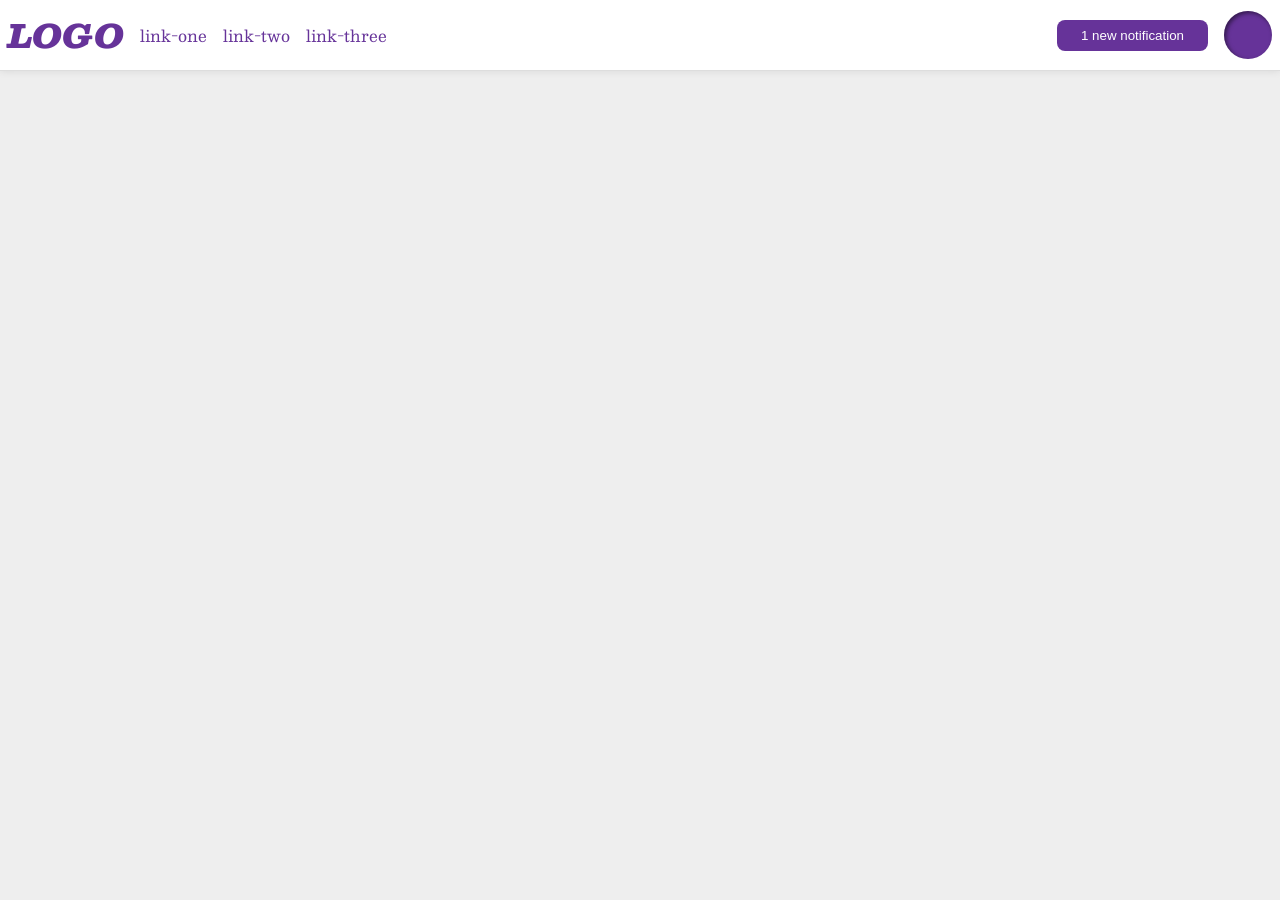
<file: foundations/flex/03-flex-header-2/index.html>
<!DOCTYPE html>
<html lang="en">
  <head>
    <meta charset="UTF-8">
    <meta http-equiv="X-UA-Compatible" content="IE=edge">
    <meta name="viewport" content="width=device-width, initial-scale=1.0">
    <title>Flex Header 2</title>
    <link rel="stylesheet" href="style.css">
  </head>
  <body>
    <div class="header">
      <div class="container-1">
              <div class="logo">
        LOGO
      </div>
      <ul class="links">
        <li><a href="https://google.com">link-one</a></li>
        <li><a href="https://google.com">link-two</a></li>
        <li><a href="https://google.com">link-three</a></li>
      </ul>
      </div>
      <div class="container-2">
              <button class="notifications">
        1 new notification
      </button>
      <div class="profile-image"></div>
      </div>

    </div>
  </body>
</html>
</file>
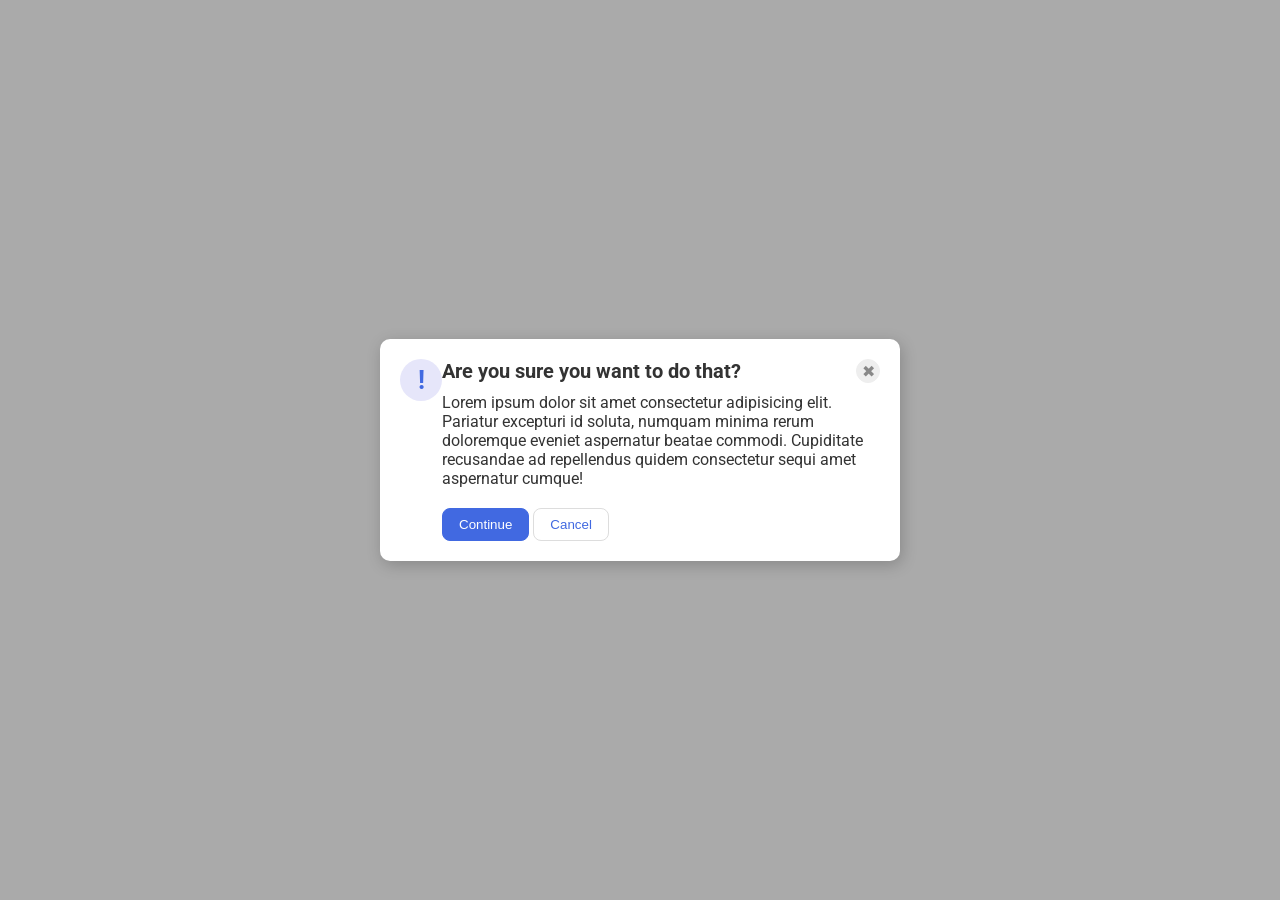
<file: foundations/flex/05-flex-modal/index.html>
<!DOCTYPE html>
<html lang="en">
  <head>
    <meta charset="UTF-8">
    <meta http-equiv="X-UA-Compatible" content="IE=edge">
    <meta name="viewport" content="width=device-width, initial-scale=1.0">
    <link rel="stylesheet" href="style.css">
    <title>Modal</title>
  </head>
  <body>
    <div class="modal">
      <div class="icon">!</div>
      <div class="container">

      <div class="container-1">
      <div class="header">Are you sure you want to do that?</div>
      <button class="close-button">✖</button>
      </div>

      <div class="text">Lorem ipsum dolor sit amet consectetur adipisicing elit. Pariatur excepturi id soluta, numquam minima rerum doloremque eveniet aspernatur beatae commodi. Cupiditate recusandae ad repellendus quidem consectetur sequi amet aspernatur cumque!</div>
      <button class="continue">Continue</button>
      <button class="cancel">Cancel</button>        
      </div>

    </div>
  </body>
</html>
</file>
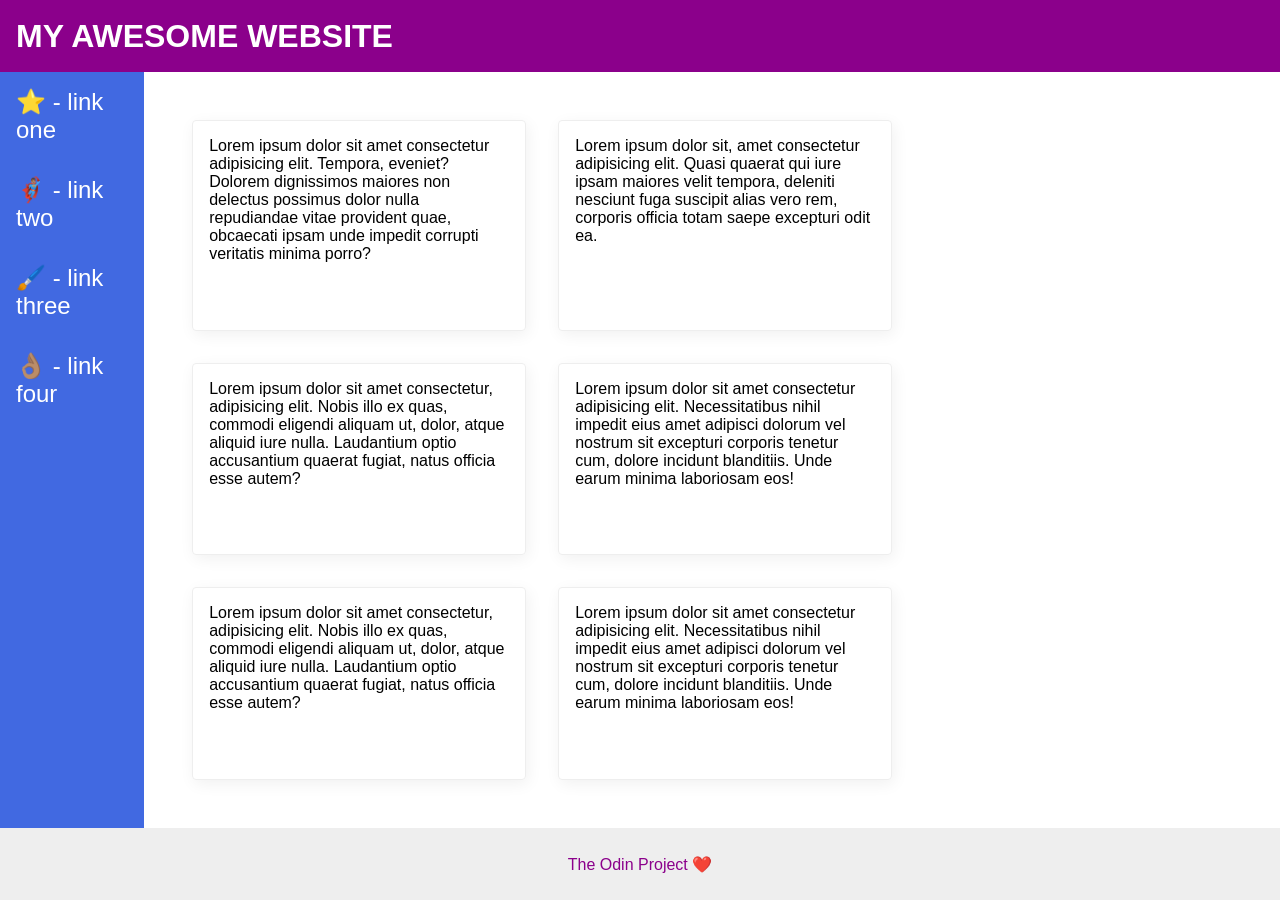
<file: foundations/flex/07-flex-layout-2/index.html>
<!DOCTYPE html>
<html lang="en">
  <head>
    <meta charset="UTF-8">
    <meta http-equiv="X-UA-Compatible" content="IE=edge">
    <meta name="viewport" content="width=device-width, initial-scale=1.0">
    <title>The Holy Grail</title>
    <link rel="stylesheet" href="style.css">
  </head>
  <body>
    <div class="header">
      MY AWESOME WEBSITE
    </div>
    

    <div class="content">
          <div class="sidebar">
      <ul>
        <li><a href="#">⭐ - link one</a></li>
        <li><a href="#">🦸🏽‍♂️ - link two</a></li>
        <li><a href="#">🖌️ - link three</a></li>
        <li><a href="#">👌🏽 - link four</a></li>
      </ul>
    </div>


    <div class="cards">
    <div class="card">Lorem ipsum dolor sit amet consectetur adipisicing elit. Tempora, eveniet? Dolorem dignissimos maiores non delectus possimus dolor nulla repudiandae vitae provident quae, obcaecati ipsam unde impedit corrupti veritatis minima porro?</div>
    <div class="card">Lorem ipsum dolor sit, amet consectetur adipisicing elit. Quasi quaerat qui iure ipsam maiores velit tempora, deleniti nesciunt fuga suscipit alias vero rem, corporis officia totam saepe excepturi odit ea.</div>
    <div class="card">Lorem ipsum dolor sit amet consectetur, adipisicing elit. Nobis illo ex quas, commodi eligendi aliquam ut, dolor, atque aliquid iure nulla. Laudantium optio accusantium quaerat fugiat, natus officia esse autem?</div>
    <div class="card">Lorem ipsum dolor sit amet consectetur adipisicing elit. Necessitatibus nihil impedit eius amet adipisci dolorum vel nostrum sit excepturi corporis tenetur cum, dolore incidunt blanditiis. Unde earum minima laboriosam eos!</div>
    <div class="card">Lorem ipsum dolor sit amet consectetur, adipisicing elit. Nobis illo ex quas, commodi eligendi aliquam ut, dolor, atque aliquid iure nulla. Laudantium optio accusantium quaerat fugiat, natus officia esse autem?</div>
        <div class="card">Lorem ipsum dolor sit amet consectetur adipisicing elit. Necessitatibus nihil impedit eius amet adipisci dolorum vel nostrum sit excepturi corporis tenetur cum, dolore incidunt blanditiis. Unde earum minima laboriosam eos!</div>
  </div>
    </div>




    
    <div class="footer">
      The Odin Project ❤️
    </div>
  </body>
</html>
</file>
<file: foundations/flex/03-flex-header-2/style.css>
/* this is some magical font-importing.  
you'll learn about it later. */
@import url('https://fonts.googleapis.com/css2?family=Besley:ital,wght@0,400;1,900&display=swap');

body {
  margin: 0;
  background: #eee;
  font-family: Besley, serif;
}

.header {
  background: white;
  border-bottom: 1px solid #ddd;
  box-shadow: 0 0 8px rgba(0,0,0,.1);
  display: flex;
  justify-content: space-between;
  padding: 8px;
}

.profile-image {
  background: rebeccapurple;
  box-shadow: inset 2px 2px 4px rgba(0,0,0,.5);
  border-radius: 50%;
  width: 48px;
  height: 48px;
}

.logo {
  color: rebeccapurple;
  font-size: 32px;
  font-weight: 900;
  font-style: italic;
}

button {
  border: none;
  border-radius: 8px;
  background: rebeccapurple;
  color: white;
  padding: 8px 24px;
}

a {
  /* this removes the line under our links */
  text-decoration: none;
  color: rebeccapurple;
}

ul {
  list-style-type: none;
  display: flex;
  gap: 16px;
  margin: 0;
  padding: 0;
}

.container-1 , .container-2{
  display: flex;
  gap: 16px;
  align-items: center;
}
</file>
<file: foundations/flex/05-flex-modal/style.css>
@import url('https://fonts.googleapis.com/css2?family=Roboto:wght@400;700&display=swap');

html, body {
  height: 100%;
}

body {
  font-family: Roboto, sans-serif;
  margin: 0;
  background: #aaa;
  color: #333;
  /* I'll give you this one for free lol */
  display: flex;
  align-items: center;
  justify-content: center;
}

.modal {
  background: white;
  width: 480px;
  border-radius: 10px;
  box-shadow: 2px 4px 16px rgba(0,0,0,.2);
  padding: 20px;
  display: flex;
}

.icon {
  color: royalblue;
  font-size: 26px;
  font-weight: 700;
  background: lavender;
  width: 42px;
  height: 42px;
  border-radius: 50%;
  display: flex;
  align-items: center;
  justify-content: center;
  flex-shrink: 0;
}

.close-button {
  background: #eee;
  border-radius: 50%;
  color: #888;
  font-weight: 400;
  font-size: 16px;
  height: 24px;
  width: 24px;
  display: flex;
  align-items: center;
  justify-content: center;
  border: 1px solid #eee;
  padding: 0;
}

button {
  cursor: pointer;
  padding: 8px 16px;
  border-radius: 8px;
}

button.continue {
  background: royalblue;
  border: 1px solid royalblue;
  color: white;

}

button.cancel {
  background: white;
  border: 1px solid #ddd;
  color: royalblue;
}
.container-1{
  display: flex;
  align-items: center;
  justify-content: space-between;
  padding-bottom: 10px;
}
.container{
  flex: auto;
  gap: 20px;
}

.header{
  font-weight: bold;
  font-size: 20px;
}

.text{
  padding-bottom: 20px;
}
</file>
<file: foundations/flex/07-flex-layout-2/style.css>
body {
  font-family: -apple-system, BlinkMacSystemFont, 'Segoe UI', Roboto, Oxygen, Ubuntu, Cantarell, 'Open Sans', 'Helvetica Neue', sans-serif;
  margin: 0;
  min-height: 100vh;
  display: flex;
  flex-direction: column;
}

.header {
  height: 72px;
  background: darkmagenta;
  color: white;
  font-size: 32px;
  font-weight: 900;
  padding-left: 16px;
  display: flex;
  align-items: center;
}

.footer {
  height: 72px;
  background: #eee;
  color: darkmagenta;
  display: flex;
  justify-content: center;
  align-items: center;
}

.sidebar {
  width: 300px;
  background: royalblue;
  box-sizing: border-box;
  
  
}

.card {
  border: 1px solid #eee;
  box-shadow: 2px 4px 16px rgba(0,0,0,.06);
  border-radius: 4px;
  padding: 16px;
  width: 300px;
}


.sidebar a {
  text-decoration: none;
  list-style: none;
  font-size: 24px;
  color: white;
  
  
}

ul{
  list-style-type: none;
  margin: 0;
  padding: 0;
  
}
li{
  padding: 16px;
}

.cards{
  display: flex;
  flex-wrap: wrap;
  padding: 48px;
  gap: 32px;
}

.content{
  flex: 1;
  display: flex;
}
</file>
